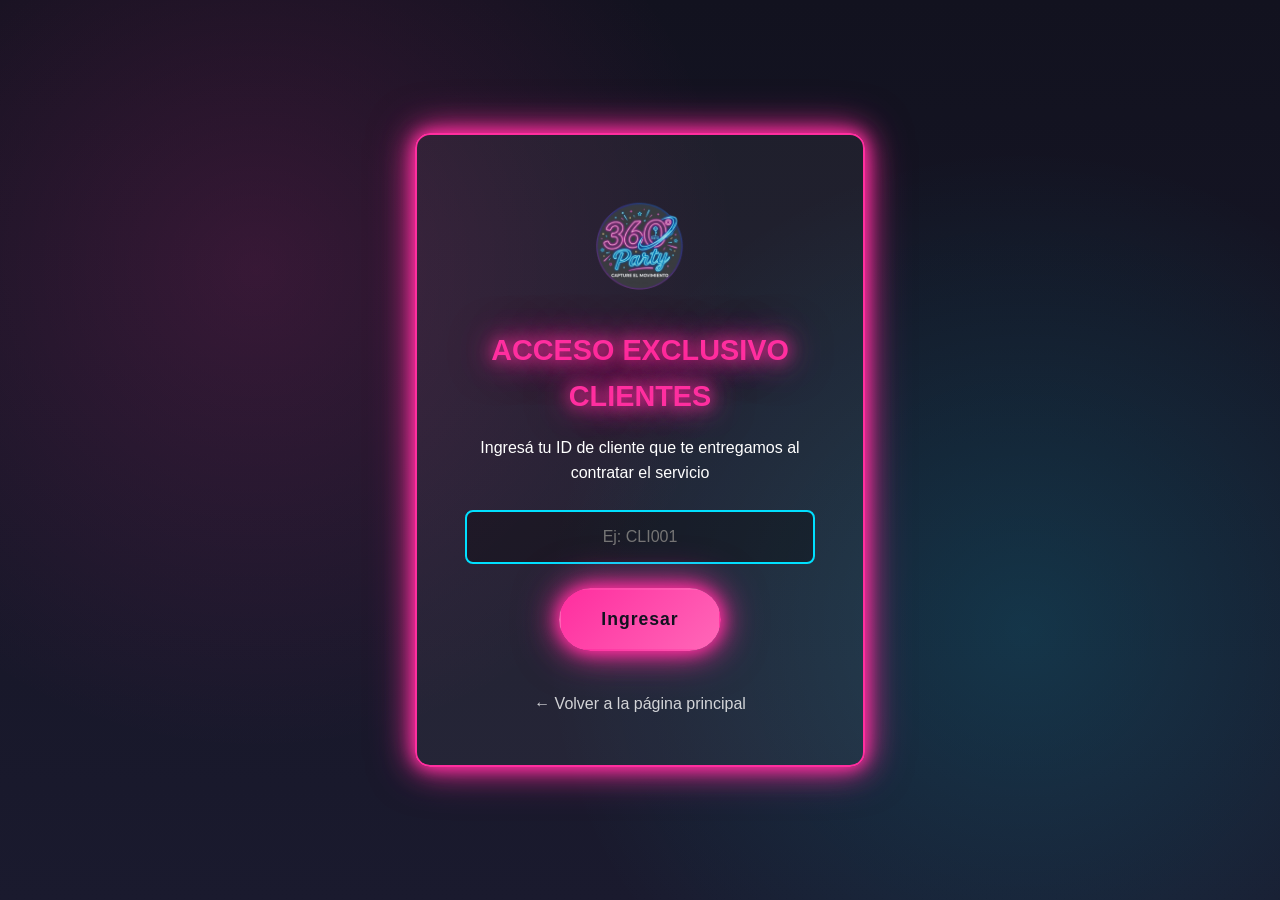
<file: acceso-clientes.html>
<!DOCTYPE html>
<html lang="es">
<head>
    <meta charset="UTF-8">
    <meta name="viewport" content="width=device-width, initial-scale=1.0">
    <title>Acceso Clientes | 360 Party</title>
    <link rel="stylesheet" href="css/estilos.css?v=2">
</head>
<body class="pagina-acceso">
    <div class="contenedor-acceso">
        <img src="img/logo.webp" alt="360 Party" class="logo-acceso">
        <h1>ACCESO EXCLUSIVO CLIENTES</h1>
        <p>Ingresá tu ID de cliente que te entregamos al contratar el servicio</p>
        
        <input type="text" id="idCliente" placeholder="Ej: CLI001" class="campo-clave">
        <button onclick="validarCliente()" class="boton boton-rosa">Ingresar</button>
        
        <div id="mensaje"></div>
        <a href="index.html" class="volver">← Volver a la página principal</a>
    </div>
    <script src="js/validacion-acceso.js"></script>
</body>
</html>
</file>
<file: css/estilos.css>
/* Colores oficiales del logo */
:root {
    --rosa-neon: #FF2E9F;
    --celeste-neon: #00E0FF;
    --fondo-oscuro: #12121F;
    --texto-blanco: #FFFFFF;
    --sombra-rosa: 0 0 15px var(--rosa-neon), 0 0 30px var(--rosa-neon), 0 0 45px rgba(255, 46, 159, 0.5);
    --sombra-celeste: 0 0 15px var(--celeste-neon), 0 0 30px var(--celeste-neon), 0 0 45px rgba(0, 224, 255, 0.5);
}

* {
    margin: 0;
    padding: 0;
    box-sizing: border-box;
    font-family: 'Arial', sans-serif;
    scroll-behavior: smooth;
}

body {
    background-color: var(--fondo-oscuro);
    color: var(--texto-blanco);
    line-height: 1.6;
}

/* Navegación */
.navegacion {
    display: flex;
    justify-content: space-between;
    align-items: center;
    padding: 0.8rem 5%;
    background-color: rgba(18, 18, 31, 0.95);
    position: sticky;
    top: 0;
    z-index: 100;
    border-bottom: 1px solid rgba(255, 46, 159, 0.3);
    box-shadow: 0 2px 15px rgba(255, 46, 159, 0.15);
}

.logo img {
    height: 55px;
}

.menu {
    display: flex;
    list-style: none;
    gap: 2rem;
    flex-wrap: wrap;
}

.menu a {
    color: var(--texto-blanco);
    text-decoration: none;
    font-weight: bold;
    transition: all 0.3s;
}

.menu a:hover {
    color: var(--celeste-neon);
    text-shadow: var(--sombra-celeste);
}

.menu-hamburguesa {
    display: none;
    flex-direction: column;
    justify-content: space-between;
    width: 28px;
    height: 20px;
    background: none;
    border: none;
    padding: 0;
    cursor: pointer;
    z-index: 101;
}

.menu-hamburguesa span {
    display: block;
    height: 3px;
    width: 100%;
    background: var(--texto-blanco);
    border-radius: 2px;
    transition: transform 0.3s, opacity 0.3s;
}

.menu-hamburguesa.abierto span:nth-child(1) {
    transform: translateY(8.5px) rotate(45deg);
}

.menu-hamburguesa.abierto span:nth-child(2) {
    opacity: 0;
}

.menu-hamburguesa.abierto span:nth-child(3) {
    transform: translateY(-8.5px) rotate(-45deg);
}

/* Sección Inicio */
.inicio {
    min-height: 92vh;
    display: flex;
    flex-direction: column;
    justify-content: center;
    align-items: center;
    text-align: center;
    padding: 2rem;
    /* Tu imagen como fondo principal, con filtro para que resalten los textos */
    background: linear-gradient(rgba(17, 17, 31, 0.75), rgba(17, 17, 31, 0.85)),
                url('../img/portada.webp') center/cover no-repeat fixed;
    position: relative;
    overflow: hidden;
}

.inicio::before {
    content: "";
    position: absolute;
    width: 100%;
    height: 100%;
    background-image: radial-gradient(circle, rgba(255,255,255,0.05) 1px, transparent 1px);
    background-size: 40px 40px;
    opacity: 0.6;
}

.contenido-inicio {
    position: relative;
    z-index: 2;
}

.logo-portada {
    height: 220px;
    margin-bottom: 1rem;
    filter: drop-shadow(0 0 20px rgba(255, 46, 159, 0.4));
}

.inicio h1 {
    font-size: 5.5rem;
    color: var(--rosa-neon);
    text-shadow: var(--sombra-rosa);
    margin-bottom: 0.3rem;
}

.eslogan {
    font-size: 2rem;
    color: var(--celeste-neon);
    text-shadow: var(--sombra-celeste);
    font-weight: 900;
    letter-spacing: 3px;
    margin-bottom: 1.5rem;
}

.inicio p {
    font-size: 1.2rem;
    max-width: 700px;
    opacity: 0.9;
}

.botones {
    margin-top: 2.5rem;
    display: flex;
    gap: 2rem;
    flex-wrap: wrap;
    justify-content: center;
}

.boton {
    padding: 1.2rem 2.5rem;
    border-radius: 50px;
    text-decoration: none;
    font-weight: bold;
    transition: all 0.3s;
    border: 2px solid transparent;
    font-size: 1.1rem;
    letter-spacing: 1px;
}

.boton-rosa {
    background: linear-gradient(135deg, var(--rosa-neon), #FF67B8);
    color: var(--fondo-oscuro);
    box-shadow: var(--sombra-rosa);
}

.boton-celeste {
    background-color: transparent;
    color: var(--celeste-neon);
    border: 2px solid var(--celeste-neon);
    box-shadow: inset 0 0 10px rgba(0, 224, 255, 0.2), var(--sombra-celeste);
}

.boton:hover {
    transform: translateY(-5px);
}

/* Sección Servicios */
.servicios {
    padding: 4rem 5%;
}

.servicios h2 {
    text-align: center;
    font-size: 2.5rem;
    color: var(--rosa-neon);
    text-shadow: var(--sombra-rosa);
    margin-bottom: 3rem;
}

.tarjetas-servicios {
    display: grid;
    grid-template-columns: repeat(auto-fit, minmax(320px, 1fr));
    gap: 2rem;
}

.tarjeta {
    background-color: rgba(255,255,255,0.05);
    background-size: cover;
    background-position: center;
    background-repeat: no-repeat;
    padding: 2rem;
    border-radius: 12px;
    border: 2px solid var(--celeste-neon);
    box-shadow: var(--sombra-celeste);
    transition: all 0.3s;
    display: flex;
    flex-direction: column;
    gap: 1rem;
}

.tarjeta:hover {
    transform: scale(1.03);
    border-color: var(--rosa-neon);
    box-shadow: var(--sombra-rosa);
}

.tarjeta h3 {
    color: var(--celeste-neon);
    margin-bottom: 0.5rem;
    font-size: 1.5rem;
}

.botones-tarjeta {
    margin-top: auto;
    display: flex;
    flex-direction: column;
    gap: 0.8rem;
}

.boton-enlace, .boton-solicitar {
    padding: 0.8rem;
    border-radius: 8px;
    text-decoration: none;
    font-weight: bold;
    text-align: center;
    transition: all 0.3s;
    font-size: 0.95rem;
}

.boton-enlace {
    background: rgba(0, 224, 255, 0.1);
    color: var(--celeste-neon);
    border: 1px solid var(--celeste-neon);
}

.boton-solicitar {
    background: var(--rosa-neon);
    color: var(--fondo-oscuro);
    box-shadow: 0 0 10px var(--rosa-neon);
}

/* Sección Acceso */
.acceso {
    padding: 4rem 5%;
    text-align: center;
}

.acceso h2 {
    font-size: 2.5rem;
    color: var(--celeste-neon);
    text-shadow: var(--sombra-celeste);
    margin-bottom: 1rem;
}

.botones-acceso {
    margin-top: 2rem;
    display: flex;
    gap: 2rem;
    flex-wrap: wrap;
    justify-content: center;
}

/* Secciones restantes */
.comercio, .contacto {
    padding: 4rem 5%;
    text-align: center;
}

.comercio h2, .contacto h2 {
    font-size: 2.5rem;
    color: var(--celeste-neon);
    text-shadow: var(--sombra-celeste);
    margin-bottom: 2rem;
}

.contenido-comercio, .datos-contacto {
    max-width: 800px;
    margin: 0 auto;
}

.contenido-comercio ul {
    list-style: none;
    margin: 2rem 0;
    text-align: left;
}

.item-contacto {
    background-color: rgba(255,255,255,0.05);
    padding: 1.5rem;
    margin: 1rem 0;
    border-radius: 8px;
    border: 1px solid var(--rosa-neon);
}

.item-contacto a {
    color: var(--celeste-neon);
    font-weight: bold;
    text-decoration: none;
}

/* Estilos páginas de acceso */
.pagina-acceso {
    min-height: 100vh;
    display: flex;
    align-items: center;
    justify-content: center;
    background: radial-gradient(circle at 20% 30%, rgba(255, 46, 159, 0.15) 0%, transparent 40%),
                radial-gradient(circle at 80% 70%, rgba(0, 224, 255, 0.15) 0%, transparent 40%),
                linear-gradient(#12121F, #1A1A2E);
}

.contenedor-acceso {
    background: rgba(255,255,255,0.05);
    padding: 3rem;
    border-radius: 15px;
    border: 2px solid var(--rosa-neon);
    box-shadow: var(--sombra-rosa);
    text-align: center;
    max-width: 450px;
    width: 90%;
}

.logo-acceso {
    height: 120px;
    margin-bottom: 1rem;
}

.contenedor-acceso h1 {
    color: var(--rosa-neon);
    text-shadow: var(--sombra-rosa);
    font-size: 1.8rem;
    margin-bottom: 1rem;
}

.campo-clave {
    width: 100%;
    padding: 1rem;
    margin: 1.5rem 0;
    border-radius: 8px;
    border: 2px solid var(--celeste-neon);
    background: rgba(0,0,0,0.3);
    color: white;
    font-size: 1rem;
    text-align: center;
}

.campo-clave:focus {
    outline: none;
    box-shadow: var(--sombra-celeste);
}

#mensaje {
    margin: 1rem 0;
}

.exito { color: #00FF94; text-shadow: 0 0 8px #00FF94; }
.error { color: #FF4D6D; text-shadow: 0 0 8px #FF4D6D; }
.cargando { color: var(--celeste-neon); }

.volver {
    display: inline-block;
    margin-top: 1.5rem;
    color: var(--texto-blanco);
    text-decoration: none;
    opacity: 0.8;
    transition: all 0.3s;
}

.volver:hover {
    opacity: 1;
    color: var(--rosa-neon);
}

/* Pie de página */
footer {
    text-align: center;
    padding: 2rem;
    border-top: 2px solid var(--rosa-neon);
    margin-top: 2rem;
}

.logo-pie {
    height: 50px;
    margin-bottom: 1rem;
}

/* Botón flotante de WhatsApp */
.boton-flotante-wpp {
    position: fixed;
    bottom: 20px;
    right: 20px;
    z-index: 500;
    display: flex;
    align-items: center;
    justify-content: center;
    width: 56px;
    height: 56px;
    border-radius: 50%;
    background-color: #FFFFFF;
    box-shadow: 0 4px 12px rgba(0, 0, 0, 0.4);
    transition: transform 0.2s;
}

.boton-flotante-wpp img {
    width: 32px;
    height: 32px;
}

.boton-flotante-wpp:hover {
    transform: scale(1.08);
}

/* Adaptación a celulares */
@media (max-width: 768px) {
    .menu-hamburguesa {
        display: flex;
    }
    .menu {
        position: absolute;
        top: 100%;
        left: 0;
        right: 0;
        flex-direction: column;
        gap: 0;
        background-color: var(--fondo-oscuro);
        max-height: 0;
        overflow: hidden;
        font-size: 0.9rem;
        transition: max-height 0.3s ease;
    }
    .menu.abierto {
        max-height: 400px;
    }
    .menu li {
        width: 100%;
    }
    .menu a {
        display: block;
        padding: 1rem 5%;
        border-top: 1px solid rgba(255, 255, 255, 0.1);
    }
    .inicio h1 { font-size: 3.5rem; }
    .eslogan { font-size: 1.5rem; letter-spacing: 1px; }
    .logo-portada { height: 150px; }
    .botones { flex-direction: column; align-items: center; width: 90%; margin: 2rem auto 0; }
    .boton { width: 100%; max-width: 300px; }
}
</file>
